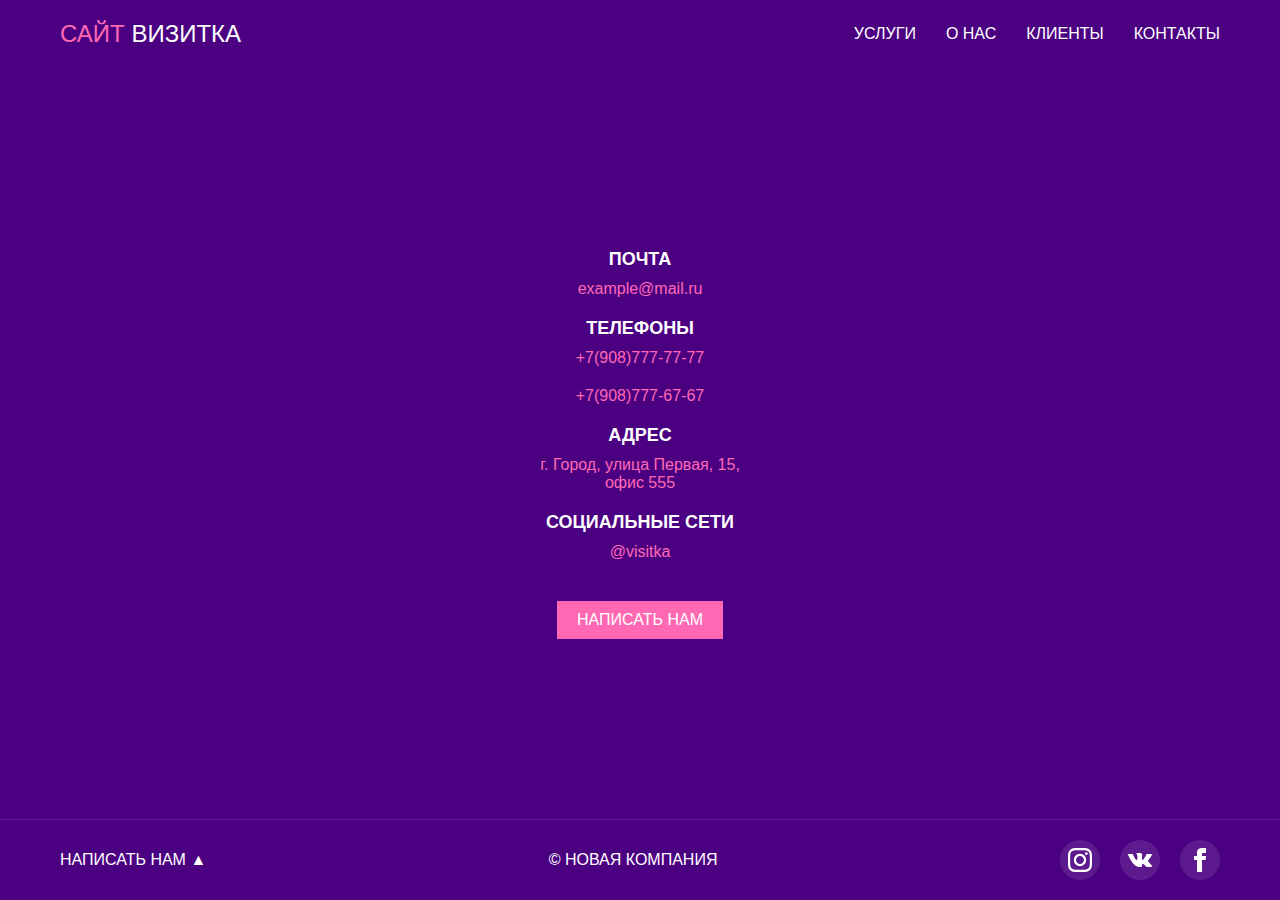
<file: garbage/contact.html>
<!DOCTYPE html>
<html lang="ru">
<head>
    <meta charset="UTF-8">
    <meta name="viewport" content="width=device-width, initial-scale=1.0">
    <title>Контакты</title>
    <link rel="stylesheet" href="css/contact.css">
</head>
<body>
    <header>
        <div class="container">
            <nav>
                <a href="index.html" class="logo">САЙТ <span>ВИЗИТКА</span></a>
                <div class="nav-links">
                    <a href="service.html">Услуги</a>
                    <a href="about.html">О нас</a>
                    <a href="client.html">Клиенты</a>
                    <a href="contact.html">Контакты</a>
                </div>
            </nav>
        </div>
    </header>

    <main>
        <div class="contact-info">
            <h2>ПОЧТА</h2>
            <p>example@mail.ru</p>

            <h2>ТЕЛЕФОНЫ</h2>
            <p>+7(908)777-77-77</p>
            <p>+7(908)777-67-67</p>

            <h2>АДРЕС</h2>
            <p>г. Город, улица Первая, 15,<br>офис 555</p>

            <h2>СОЦИАЛЬНЫЕ СЕТИ</h2>
            <p><a href="#" class="social-link">@visitka</a></p>

            <a href="#" class="write-us-btn">НАПИСАТЬ НАМ</a>
        </div>
    </main>

    <footer>
        <div class="container">
            <div class="footer-content">
                <a href="#" class="write-us">Написать нам ▲</a>
                <div>© НОВАЯ КОМПАНИЯ</div>
                <div class="social-links">
                    <a href="#" aria-label="Instagram">
                        <svg width="24" height="24" viewBox="0 0 24 24" fill="white">
                            <path d="M12 2.163c3.204 0 3.584.012 4.85.07 3.252.148 4.771 1.691 4.919 4.919.058 1.265.069 1.645.069 4.849 0 3.205-.012 3.584-.069 4.849-.149 3.225-1.664 4.771-4.919 4.919-1.266.058-1.644.07-4.85.07-3.204 0-3.584-.012-4.849-.07-3.26-.149-4.771-1.699-4.919-4.92-.058-1.265-.07-1.644-.07-4.849 0-3.204.013-3.583.07-4.849.149-3.227 1.664-4.771 4.919-4.919 1.266-.057 1.645-.069 4.849-.069zm0-2.163c-3.259 0-3.667.014-4.947.072-4.358.2-6.78 2.618-6.98 6.98-.059 1.281-.073 1.689-.073 4.948 0 3.259.014 3.668.072 4.948.2 4.358 2.618 6.78 6.98 6.98 1.281.058 1.689.072 4.948.072 3.259 0 3.668-.014 4.948-.072 4.354-.2 6.782-2.618 6.979-6.98.059-1.28.073-1.689.073-4.948 0-3.259-.014-3.667-.072-4.947-.196-4.354-2.617-6.78-6.979-6.98-1.281-.059-1.69-.073-4.949-.073zm0 5.838c-3.403 0-6.162 2.759-6.162 6.162s2.759 6.163 6.162 6.163 6.162-2.759 6.162-6.163c0-3.403-2.759-6.162-6.162-6.162zm0 10.162c-2.209 0-4-1.79-4-4 0-2.209 1.791-4 4-4s4 1.791 4 4c0 2.21-1.791 4-4 4zm6.406-11.845c-.796 0-1.441.645-1.441 1.44s.645 1.44 1.441 1.44c.795 0 1.439-.645 1.439-1.44s-.644-1.44-1.439-1.44z"/>
                        </svg>
                    </a>
                    <a href="#" aria-label="VKontakte">
                        <svg width="24" height="24" viewBox="0 0 24 24" fill="white">
                            <path d="M13.162 18.994c.609 0 .858-.406.851-.915-.031-1.917.714-2.949 2.059-1.604 1.488 1.488 1.796 2.519 3.603 2.519h3.2c.808 0 1.126-.26 1.126-.668 0-.863-1.421-2.386-2.625-3.504-1.686-1.565-1.765-1.602-.313-3.486 1.801-2.339 4.157-5.336 2.073-5.336h-3.981c-.772 0-.828.435-1.103 1.083-.995 2.347-2.886 5.387-3.604 4.922-.751-.485-.407-2.406-.35-5.261.015-.754.011-1.271-1.141-1.539-.629-.145-1.241-.205-1.809-.205-2.273 0-3.841.953-2.95 1.119 1.571.293 1.42 3.692 1.054 5.16-.638 2.556-3.036-2.024-4.035-4.305-.241-.548-.315-.974-1.175-.974h-3.255c-.492 0-.787.16-.787.516 0 .602 2.96 6.72 5.786 9.77 2.756 2.975 5.48 2.708 7.376 2.708z"/>
                        </svg>
                    </a>
                    <a href="#" aria-label="Facebook">
                        <svg width="24" height="24" viewBox="0 0 24 24" fill="white">
                            <path d="M9 8h-3v4h3v12h5v-12h3.642l.358-4h-4v-1.667c0-.955.192-1.333 1.115-1.333h2.885v-5h-3.808c-3.596 0-5.192 1.583-5.192 4.615v3.385z"/>
                        </svg>
                    </a>
                </div>
            </div>
        </div>
    </footer>
</body>
</html>
</file>
<file: garbage/css/contact.css>
* {
    margin: 0;
    padding: 0;
    box-sizing: border-box;
    font-family: Arial, sans-serif;
}

body {
    background-color: #4B0082;
    color: white;
    display: flex;
    flex-direction: column;
    min-height: 100vh;
}

.container {
    max-width: 1200px;
    margin: 0 auto;
    padding: 0 20px;
}

/* Header Styles */
header {
    padding: 20px 0;
}

nav {
    display: flex;
    justify-content: space-between;
    align-items: center;
}

.logo {
    font-size: 24px;
    color: #FF69B4;
    text-decoration: none;
}

.logo span {
    color: white;
}

.nav-links {
    display: flex;
    gap: 30px;
}

.nav-links a {
    color: white;
    text-decoration: none;
    text-transform: uppercase;
    font-size: 16px;
}

/* Main Content Styles */
main {
    flex-grow: 1;
    display: flex;
    justify-content: center;
    align-items: center;
    text-align: center;
}

.contact-info {
    max-width: 400px;
}

.contact-info h2 {
    color: white;
    margin-bottom: 10px;
    font-size: 18px;
}

.contact-info p {
    color: #FF69B4;
    margin-bottom: 20px;
}

.social-link {
    color: #FF69B4;
    text-decoration: none;
}

.write-us-btn {
    display: inline-block;
    padding: 10px 20px;
    background-color: #FF69B4;
    color: white;
    text-decoration: none;
    text-transform: uppercase;
    margin-top: 20px;
}

/* Footer Styles */
footer {
    padding: 20px 0;
    border-top: 1px solid rgba(255, 255, 255, 0.1);
}

.footer-content {
    display: flex;
    justify-content: space-between;
    align-items: center;
}

.write-us {
    text-transform: uppercase;
    text-decoration: none;
    color: white;
    display: flex;
    align-items: center;
    gap: 8px;
}

.social-links {
    display: flex;
    gap: 20px;
}

.social-links a {
    width: 40px;
    height: 40px;
    background-color: rgba(255, 255, 255, 0.1);
    border-radius: 50%;
    display: flex;
    align-items: center;
    justify-content: center;
    transition: background-color 0.3s;
}

.social-links a:hover {
    background-color: rgba(255, 255, 255, 0.2);
}

@media (max-width: 768px) {
    .nav-links {
        display: none;
    }
}
</file>
